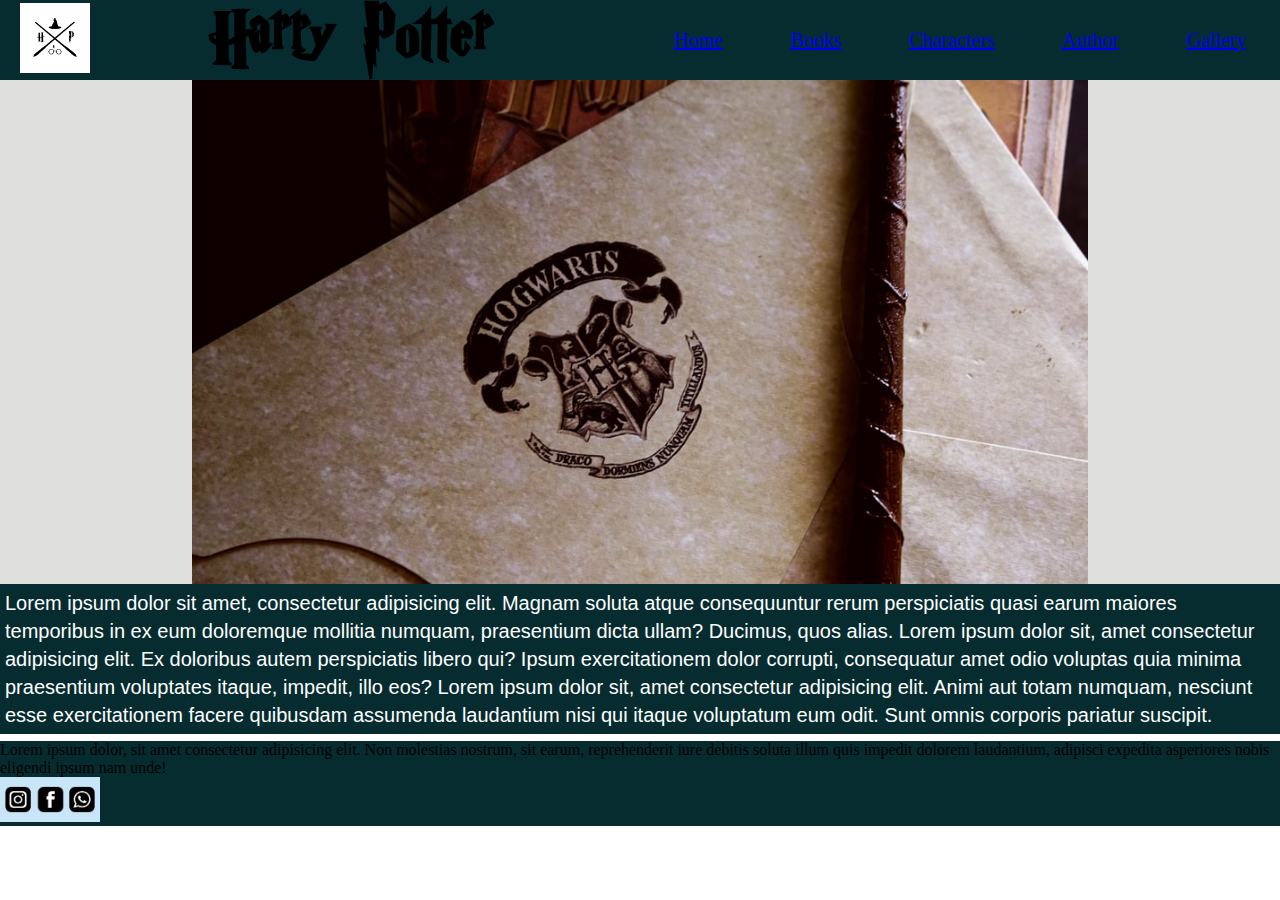
<file: index.html>
<!DOCTYPE html>
<html lang="en">
  <head>
    <meta charset="UTF-8" />
    <meta http-equiv="X-UA-Compatible" content="IE=edge" />
    <meta name="viewport" content="width=device-width, initial-scale=1.0" />
    <link rel="stylesheet" href="style.css" />
    <title>Harry Potter</title>
    <!-- animation -->
    <link
      rel="stylesheet"
      href="https://cdnjs.cloudflare.com/ajax/libs/animate.css/4.1.1/animate.min.css"
    />
    <!-- css -->
    <link
      rel="shortcut icon"
      href="images/89-891149_harry-potter-3d-chrome-logo-emblem-logo-de.ico"
      type="image/x-icon"
    />
  </head>
  <body>
    <!-- header -->
    <header>
      <div>
        <img
          src="images/draw_svg20210617-26747-23281c.svg.png"
          class="header__img"
          alt="logo"
        />
      </div>
      <h1 class="header__title animate__animated animate__swing animate__slower">Harry Potter</h1>
      <nav class="header__nav">
        <ul>
          <li>
            <a href="index.html">Home</a>
          </li>
          <li>
            <a href="pages/books.html">Books</a>
          </li>
          <li>
            <a href="pages/characters.html">Characters</a>
          </li>
          <li>
            <a href="pages/author.html">Author</a>
          </li>
          <li>
            <a href="pages/gallery.html">Gallery</a>
          </li>
        </ul>
      </nav>
    </header>
    <!-- end header -->
    <!-- info -->
    <main>
      <div class="main__div">
        <img
          src="images/photo-1598153346810-860daa814c4b.jpg"
          class="main__image"
          alt="Hogwarts letter"
        />
      </div>
      <section class="main__section">
        <div>
          <p class="main__p">
            Lorem ipsum dolor sit amet, consectetur adipisicing elit. Magnam
            soluta atque consequuntur rerum perspiciatis quasi earum maiores
            temporibus in ex eum doloremque mollitia numquam, praesentium dicta
            ullam? Ducimus, quos alias. Lorem ipsum dolor sit, amet consectetur
            adipisicing elit. Ex doloribus autem perspiciatis libero qui? Ipsum
            exercitationem dolor corrupti, consequatur amet odio voluptas quia
            minima praesentium voluptates itaque, impedit, illo eos? Lorem ipsum
            dolor sit, amet consectetur adipisicing elit. Animi aut totam
            numquam, nesciunt esse exercitationem facere quibusdam assumenda
            laudantium nisi qui itaque voluptatum eum odit. Sunt omnis corporis
            pariatur suscipit.
          </p>
        </div>
      </section>
    </main>
    <!-- end info -->
    <!-- footer -->
    <footer>
      <div>
        <p>
          Lorem ipsum dolor, sit amet consectetur adipisicing elit. Non
          molestias nostrum, sit earum, reprehenderit iure debitis soluta illum
          quis impedit dolorem laudantium, adipisci expedita asperiores nobis
          eligendi ipsum nam unde!
        </p>
        <img
          src="images/social-media-facebook-instagram-logos-social-media-icons-black-and-white-set-free-vector.jpg"
          alt="socialmedia"
        />
      </div>
    </footer>
    <!-- end footer -->
  </body>
</html>
</file>
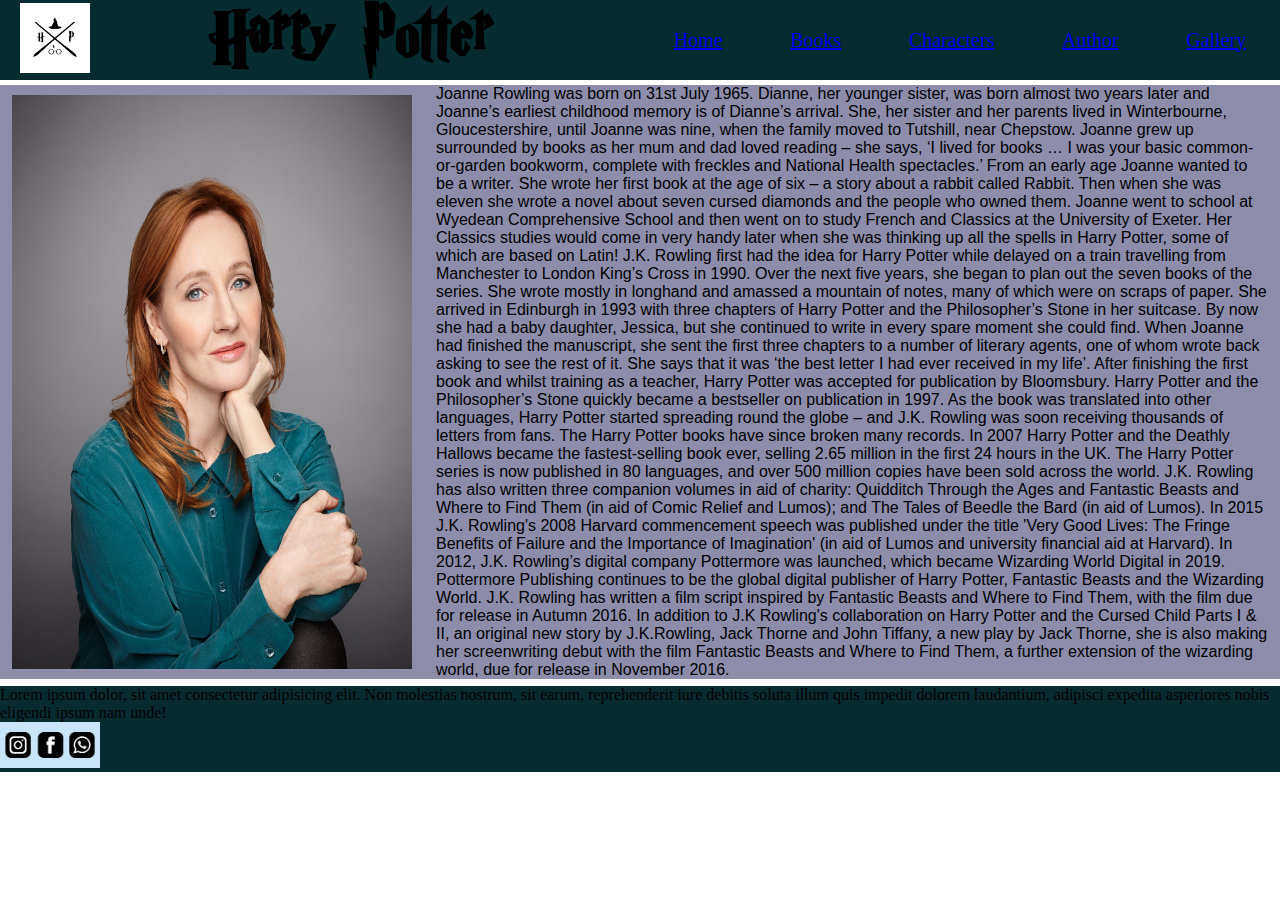
<file: pages/author.html>
<!DOCTYPE html>
<html lang="en">
  <head>
    <meta charset="UTF-8" />
    <meta http-equiv="X-UA-Compatible" content="IE=edge" />
    <meta name="viewport" content="width=device-width, initial-scale=1.0" />
    <link rel="stylesheet" href="../style.css" />
    <title>Author</title>
    <link
      rel="shortcut icon"
      href="../images/89-891149_harry-potter-3d-chrome-logo-emblem-logo-de.ico"
      type="image/x-icon"
    />
  </head>
  <body>
    <!-- header -->
    <header>
      <div>
        <img
          src="../images/draw_svg20210617-26747-23281c.svg.png"
          class="header__img"
          alt="logo"
        />
      </div>
      <h1 class="header__title">Harry Potter</h1>
      <nav class="header__nav">
        <ul>
          <li>
            <a href="../index.html">Home</a>
          </li>
          <li>
            <a href="books.html">Books</a>
          </li>
          <li>
            <a href="characters.html">Characters</a>
          </li>
          <li>
            <a href="author.html">Author</a>
          </li>
          <li>
            <a href="gallery.html">Gallery</a>
          </li>
        </ul>
      </nav>
    </header>
    <!-- end header -->
    <!-- main -->
    <main class="author__container">
      <div class="author__containerinfo">
        <img src="../images/jk-rowling.jpg" alt="jk Rowling" />
        <p>
          Joanne Rowling was born on 31st July 1965. Dianne, her younger sister,
          was born almost two years later and Joanne’s earliest childhood memory
          is of Dianne’s arrival. She, her sister and her parents lived in
          Winterbourne, Gloucestershire, until Joanne was nine, when the family
          moved to Tutshill, near Chepstow. Joanne grew up surrounded by books
          as her mum and dad loved reading – she says, ‘I lived for books … I
          was your basic common-or-garden bookworm, complete with freckles and
          National Health spectacles.’ From an early age Joanne wanted to be a
          writer. She wrote her first book at the age of six – a story about a
          rabbit called Rabbit. Then when she was eleven she wrote a novel about
          seven cursed diamonds and the people who owned them. Joanne went to
          school at Wyedean Comprehensive School and then went on to study
          French and Classics at the University of Exeter. Her Classics studies
          would come in very handy later when she was thinking up all the spells
          in Harry Potter, some of which are based on Latin! J.K. Rowling first
          had the idea for Harry Potter while delayed on a train travelling from
          Manchester to London King’s Cross in 1990. Over the next five years,
          she began to plan out the seven books of the series. She wrote mostly
          in longhand and amassed a mountain of notes, many of which were on
          scraps of paper. She arrived in Edinburgh in 1993 with three chapters
          of Harry Potter and the Philosopher’s Stone in her suitcase. By now
          she had a baby daughter, Jessica, but she continued to write in every
          spare moment she could find. When Joanne had finished the manuscript,
          she sent the first three chapters to a number of literary agents, one
          of whom wrote back asking to see the rest of it. She says that it was
          ‘the best letter I had ever received in my life’. After finishing the
          first book and whilst training as a teacher, Harry Potter was accepted
          for publication by Bloomsbury. Harry Potter and the Philosopher’s
          Stone quickly became a bestseller on publication in 1997. As the book
          was translated into other languages, Harry Potter started spreading
          round the globe – and J.K. Rowling was soon receiving thousands of
          letters from fans. The Harry Potter books have since broken many
          records. In 2007 Harry Potter and the Deathly Hallows became the
          fastest-selling book ever, selling 2.65 million in the first 24 hours
          in the UK. The Harry Potter series is now published in 80 languages,
          and over 500 million copies have been sold across the world. J.K.
          Rowling has also written three companion volumes in aid of charity:
          Quidditch Through the Ages and Fantastic Beasts and Where to Find Them
          (in aid of Comic Relief and Lumos); and The Tales of Beedle the Bard
          (in aid of Lumos). In 2015 J.K. Rowling's 2008 Harvard commencement
          speech was published under the title 'Very Good Lives: The Fringe
          Benefits of Failure and the Importance of Imagination' (in aid of
          Lumos and university financial aid at Harvard). In 2012, J.K.
          Rowling’s digital company Pottermore was launched, which became
          Wizarding World Digital in 2019. Pottermore Publishing continues to be
          the global digital publisher of Harry Potter, Fantastic Beasts and the
          Wizarding World. J.K. Rowling has written a film script inspired by
          Fantastic Beasts and Where to Find Them, with the film due for release
          in Autumn 2016. In addition to J.K Rowling's collaboration on Harry
          Potter and the Cursed Child Parts I & II, an original new story by
          J.K.Rowling, Jack Thorne and John Tiffany, a new play by Jack Thorne,
          she is also making her screenwriting debut with the film Fantastic
          Beasts and Where to Find Them, a further extension of the wizarding
          world, due for release in November 2016.
        </p>
      </div>
    </main>
    <!-- end main -->
    <!-- footer -->
    <footer>
      <div>
        <p>
          Lorem ipsum dolor, sit amet consectetur adipisicing elit. Non
          molestias nostrum, sit earum, reprehenderit iure debitis soluta illum
          quis impedit dolorem laudantium, adipisci expedita asperiores nobis
          eligendi ipsum nam unde!
        </p>
        <img
          src="../images/social-media-facebook-instagram-logos-social-media-icons-black-and-white-set-free-vector.jpg"
          alt="socialmedia"
        />
      </div>
    </footer>
    <!-- end footer -->
  </body>
</html>
</file>
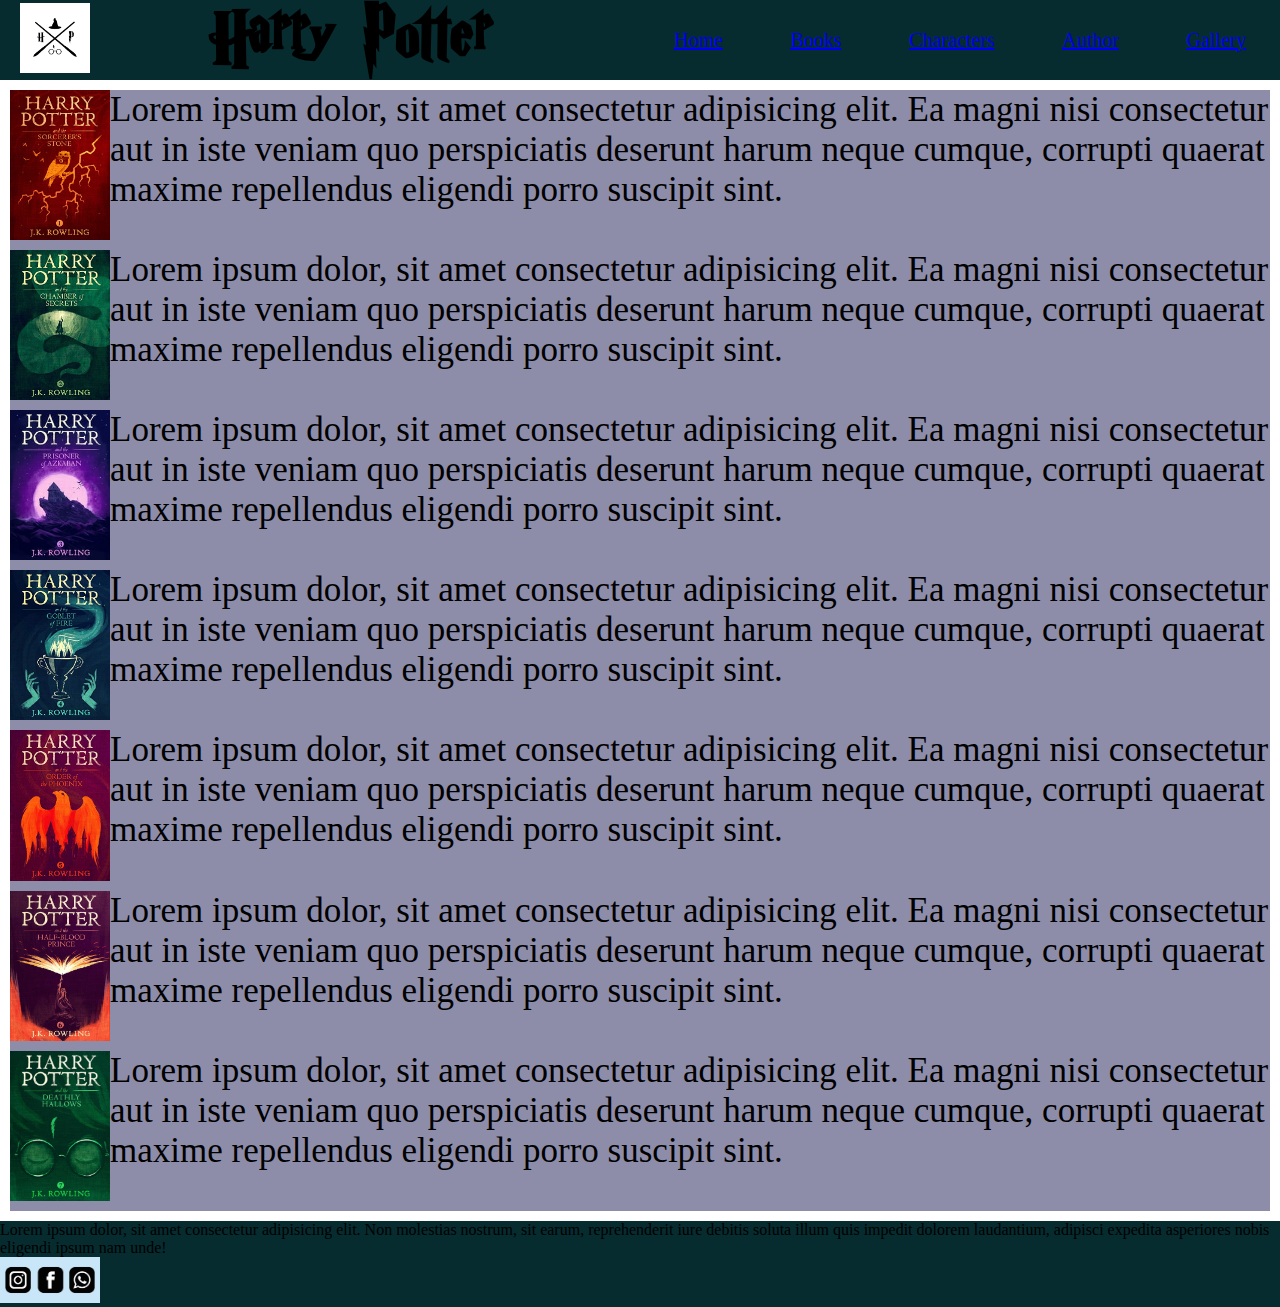
<file: pages/books.html>
<!DOCTYPE html>
<html lang="en">
  <head>
    <meta charset="UTF-8" />
    <meta http-equiv="X-UA-Compatible" content="IE=edge" />
    <meta name="viewport" content="width=device-width, initial-scale=1.0" />
    <link rel="stylesheet" href="../style.css" />
    <title>Books</title>
    <link
      rel="shortcut icon"
      href="../images/89-891149_harry-potter-3d-chrome-logo-emblem-logo-de.ico"
      type="image/x-icon"
    />
  </head>
  <body>
    <!-- header -->
    <header>
      <div>
        <img
          src="../images/draw_svg20210617-26747-23281c.svg.png"
          class="header__img"
          alt="logo"
        />
      </div>
      <h1 class="header__title">Harry Potter</h1>
      <nav class="header__nav">
        <ul>
          <li>
            <a href="../index.html">Home</a>
          </li>
          <li>
            <a href="books.html">Books</a>
          </li>
          <li>
            <a href="characters.html">Characters</a>
          </li>
          <li>
            <a href="author.html">Author</a>
          </li>
          <li>
            <a href="gallery.html">Gallery</a>
          </li>
        </ul>
      </nav>
    </header>
    <!-- end header -->

    <!-- main -->
    <main class="books__container">
      <!-- book 1 -->
      <div class="books__containerinfo">
        <img src="../images/book-1.jpg" alt="book 1" />
        <p>
          Lorem ipsum dolor, sit amet consectetur adipisicing elit. Ea magni
          nisi consectetur aut in iste veniam quo perspiciatis deserunt harum
          neque cumque, corrupti quaerat maxime repellendus eligendi porro
          suscipit sint.
        </p>
      </div>
      <!-- book 2 -->
      <div class="books__containerinfo">
        <img src="../images/book-2.jpg" alt="book 2" />
        <p>
          Lorem ipsum dolor, sit amet consectetur adipisicing elit. Ea magni
          nisi consectetur aut in iste veniam quo perspiciatis deserunt harum
          neque cumque, corrupti quaerat maxime repellendus eligendi porro
          suscipit sint.
        </p>
      </div>
      <!-- book 3 -->
      <div class="books__containerinfo">
        <img src="../images/book-3.jpg" alt="book 3" />
        <p>
          Lorem ipsum dolor, sit amet consectetur adipisicing elit. Ea magni
          nisi consectetur aut in iste veniam quo perspiciatis deserunt harum
          neque cumque, corrupti quaerat maxime repellendus eligendi porro
          suscipit sint.
        </p>
      </div>
      <!-- book 4 -->
      <div class="books__containerinfo">
        <img src="../images/book-4.jpg" alt="book 4" />
        <p>
          Lorem ipsum dolor, sit amet consectetur adipisicing elit. Ea magni
          nisi consectetur aut in iste veniam quo perspiciatis deserunt harum
          neque cumque, corrupti quaerat maxime repellendus eligendi porro
          suscipit sint.
        </p>
      </div>
      <!-- book 5 -->
      <div class="books__containerinfo">
        <img src="../images/book-5.jpg" alt="book 5" />
        <p>
          Lorem ipsum dolor, sit amet consectetur adipisicing elit. Ea magni
          nisi consectetur aut in iste veniam quo perspiciatis deserunt harum
          neque cumque, corrupti quaerat maxime repellendus eligendi porro
          suscipit sint.
        </p>
      </div>
      <!-- book 6 -->
      <div class="books__containerinfo">
        <img src="../images/book-6.jpg" alt="book 6" />
        <p>
          Lorem ipsum dolor, sit amet consectetur adipisicing elit. Ea magni
          nisi consectetur aut in iste veniam quo perspiciatis deserunt harum
          neque cumque, corrupti quaerat maxime repellendus eligendi porro
          suscipit sint.
        </p>
      </div>
      <!-- book 7 -->
      <div class="books__containerinfo">
        <img src="../images/book-7.jpg" alt="book 7" />
        <p>
          Lorem ipsum dolor, sit amet consectetur adipisicing elit. Ea magni
          nisi consectetur aut in iste veniam quo perspiciatis deserunt harum
          neque cumque, corrupti quaerat maxime repellendus eligendi porro
          suscipit sint.
        </p>
      </div>
    </main>
    <!-- end main -->

    <!-- footer -->
    <footer>
      <div>
        <p>
          Lorem ipsum dolor, sit amet consectetur adipisicing elit. Non
          molestias nostrum, sit earum, reprehenderit iure debitis soluta illum
          quis impedit dolorem laudantium, adipisci expedita asperiores nobis
          eligendi ipsum nam unde!
        </p>
        <img
          src="../images/social-media-facebook-instagram-logos-social-media-icons-black-and-white-set-free-vector.jpg"
          alt="socialmedia"
        />
      </div>
    </footer>
    <!-- end footer -->
  </body>
</html>
</file>
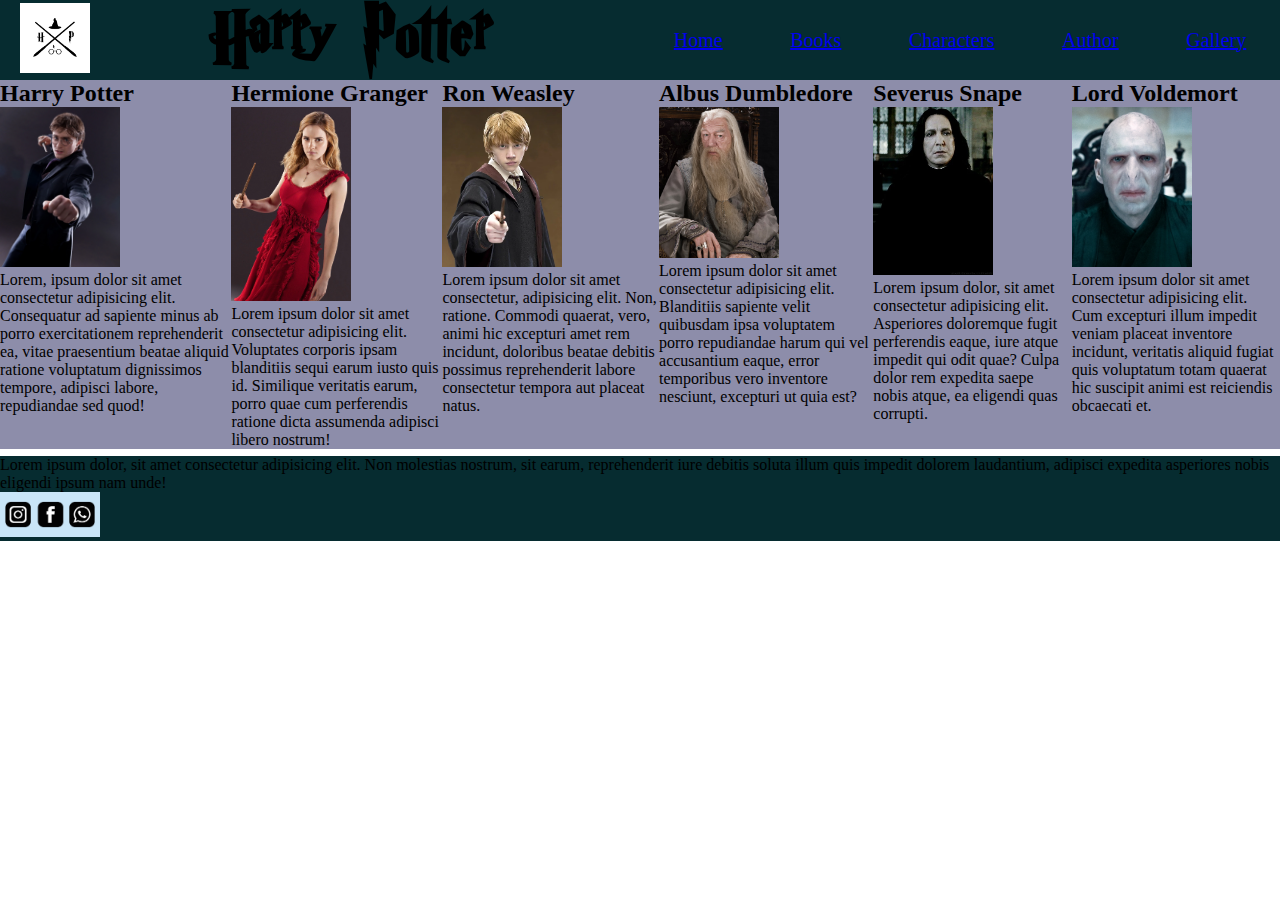
<file: pages/characters.html>
<!DOCTYPE html>
<html lang="en">
  <head>
    <meta charset="UTF-8" />
    <meta http-equiv="X-UA-Compatible" content="IE=edge" />
    <meta name="viewport" content="width=device-width, initial-scale=1.0" />
    <link rel="stylesheet" href="../style.css" />
    <title>Characters</title>
    <link
      rel="shortcut icon"
      href="../images/89-891149_harry-potter-3d-chrome-logo-emblem-logo-de.ico"
      type="image/x-icon"
    />
  </head>
  <body>
    <!-- header -->
    <header>
      <div>
        <img
          src="../images/draw_svg20210617-26747-23281c.svg.png"
          class="header__img"
          alt="logo"
        />
      </div>
      <h1 class="header__title">Harry Potter</h1>
      <nav class="header__nav">
        <ul>
          <li>
            <a href="../index.html">Home</a>
          </li>
          <li>
            <a href="books.html">Books</a>
          </li>
          <li>
            <a href="characters.html">Characters</a>
          </li>
          <li>
            <a href="author.html">Author</a>
          </li>
          <li>
            <a href="gallery.html">Gallery</a>
          </li>
        </ul>
      </nav>
    </header>
    <!-- end header -->
    <!-- main  -->
    <main class="characters__container">
      <!-- harry potter -->
      <div class="characters__containerinfo">
        <h2>Harry Potter</h2>
        <img src="../images/HarryPotter.webp" alt="Harry Potter" />
        <p>
          Lorem, ipsum dolor sit amet consectetur adipisicing elit. Consequatur
          ad sapiente minus ab porro exercitationem reprehenderit ea, vitae
          praesentium beatae aliquid ratione voluptatum dignissimos tempore,
          adipisci labore, repudiandae sed quod!
        </p>
      </div>

      <!-- hermione granger -->
      <div class="characters__containerinfo">
        <h2>Hermione Granger</h2>
        <img src="../images/hermione-2.webp" alt="Hermione" />
        <p>
          Lorem ipsum dolor sit amet consectetur adipisicing elit. Voluptates
          corporis ipsam blanditiis sequi earum iusto quis id. Similique
          veritatis earum, porro quae cum perferendis ratione dicta assumenda
          adipisci libero nostrum!
        </p>
      </div>

      <!-- ron weasley -->
      <div class="characters__containerinfo">
        <h2>Ron Weasley</h2>
        <img src="../images/Ron.webp" alt="Ron" />
        <p>
          Lorem ipsum dolor sit amet consectetur, adipisicing elit. Non,
          ratione. Commodi quaerat, vero, animi hic excepturi amet rem incidunt,
          doloribus beatae debitis possimus reprehenderit labore consectetur
          tempora aut placeat natus.
        </p>
      </div>

      <!-- albus dumbledore -->
      <div class="characters__containerinfo">
        <h2>Albus Dumbledore</h2>
        <img src="../images/AlbusDumbledore.jpg" alt="Dumbledore" />
        <p>
          Lorem ipsum dolor sit amet consectetur adipisicing elit. Blanditiis
          sapiente velit quibusdam ipsa voluptatem porro repudiandae harum qui
          vel accusantium eaque, error temporibus vero inventore nesciunt,
          excepturi ut quia est?
        </p>
      </div>

      <!-- severus snape -->
      <div class="characters__containerinfo">
        <h2>Severus Snape</h2>
        <img src="../images/SeverusSnape_.webp" alt="Snape" />
        <p>
          Lorem ipsum dolor, sit amet consectetur adipisicing elit. Asperiores
          doloremque fugit perferendis eaque, iure atque impedit qui odit quae?
          Culpa dolor rem expedita saepe nobis atque, ea eligendi quas corrupti.
        </p>
      </div>

      <!-- lord voldemort -->
      <div class="characters__containerinfo">
        <h2>Lord Voldemort</h2>
        <img src="../images/Voldemort.webp" alt="Voldemort" />
        <p>
          Lorem ipsum dolor sit amet consectetur adipisicing elit. Cum excepturi
          illum impedit veniam placeat inventore incidunt, veritatis aliquid
          fugiat quis voluptatum totam quaerat hic suscipit animi est reiciendis
          obcaecati et.
        </p>
      </div>
    </main>
    <!-- end main -->
    <!-- footer -->
    <footer>
      <div>
        <p>
          Lorem ipsum dolor, sit amet consectetur adipisicing elit. Non
          molestias nostrum, sit earum, reprehenderit iure debitis soluta illum
          quis impedit dolorem laudantium, adipisci expedita asperiores nobis
          eligendi ipsum nam unde!
        </p>
        <img
          src="../images/social-media-facebook-instagram-logos-social-media-icons-black-and-white-set-free-vector.jpg"
          alt="socialmedia"
        />
      </div>
    </footer>
    <!-- end footer -->
  </body>
</html>
</file>
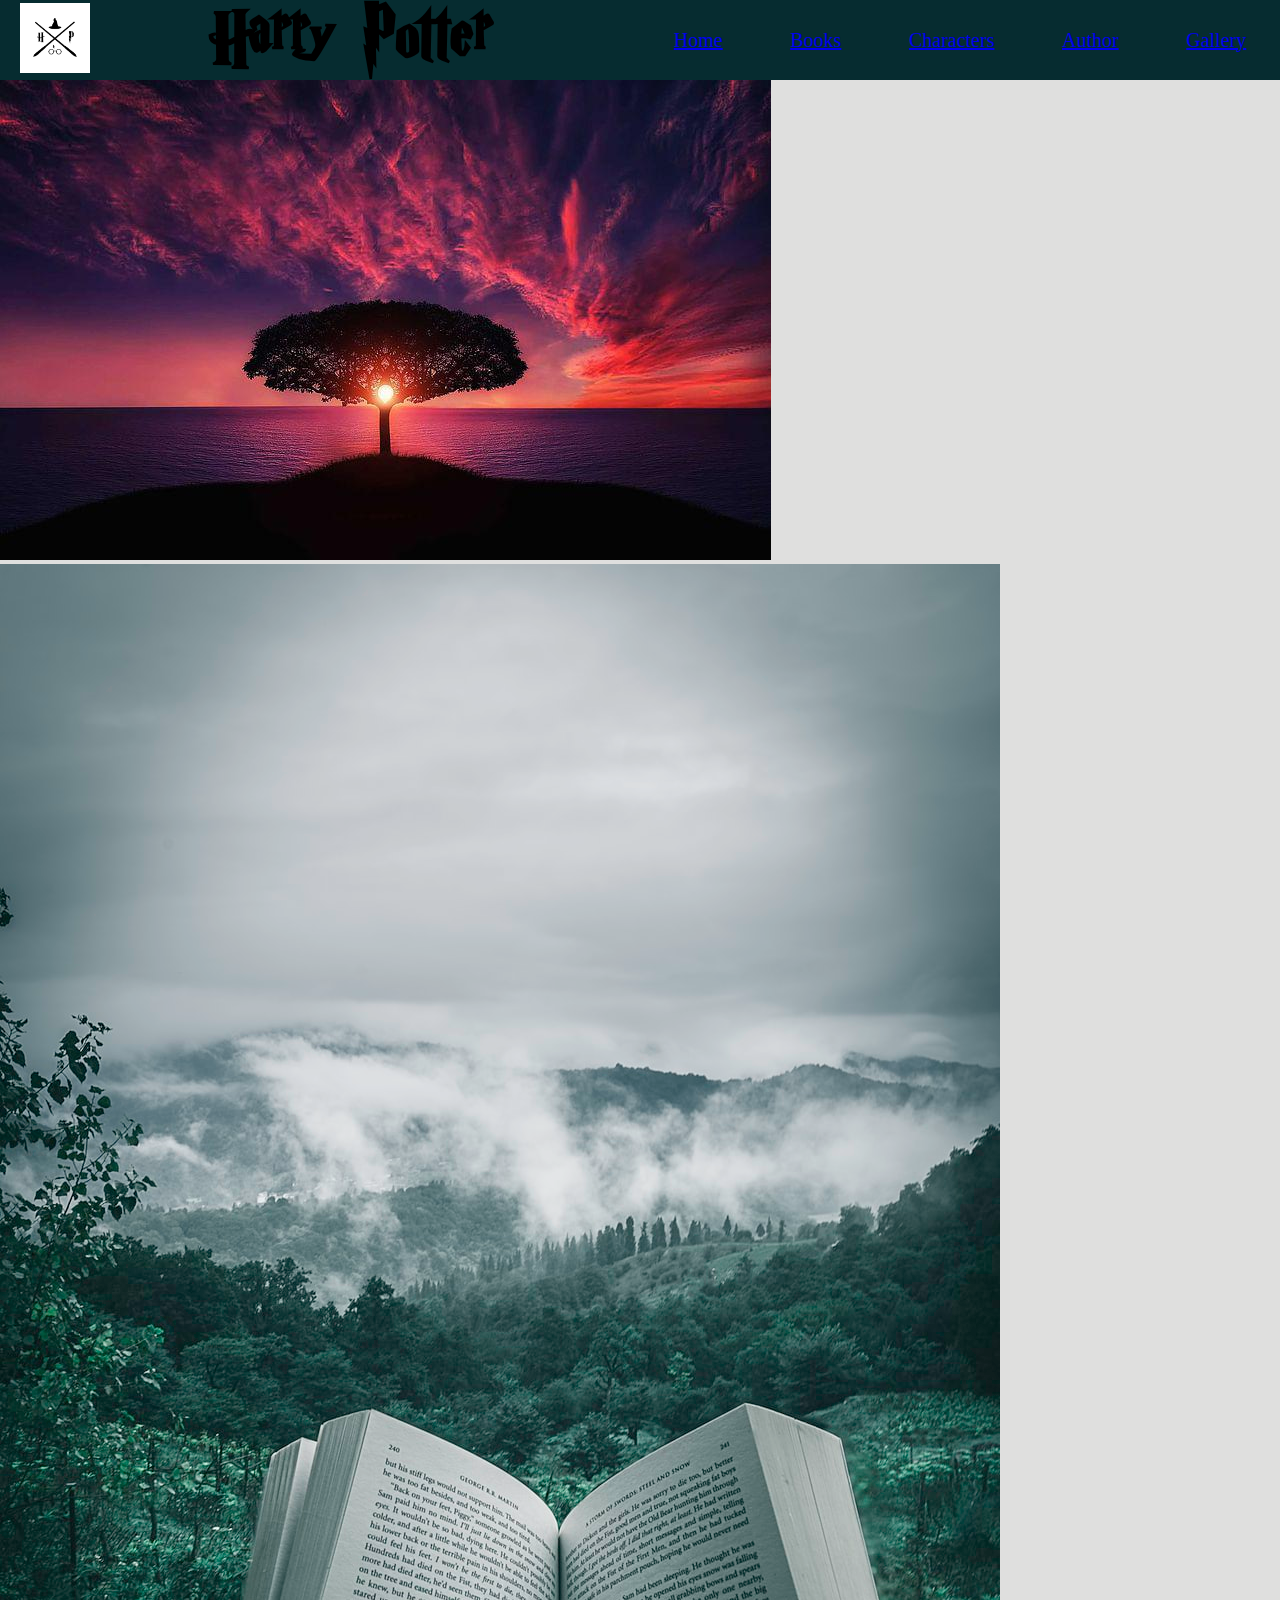
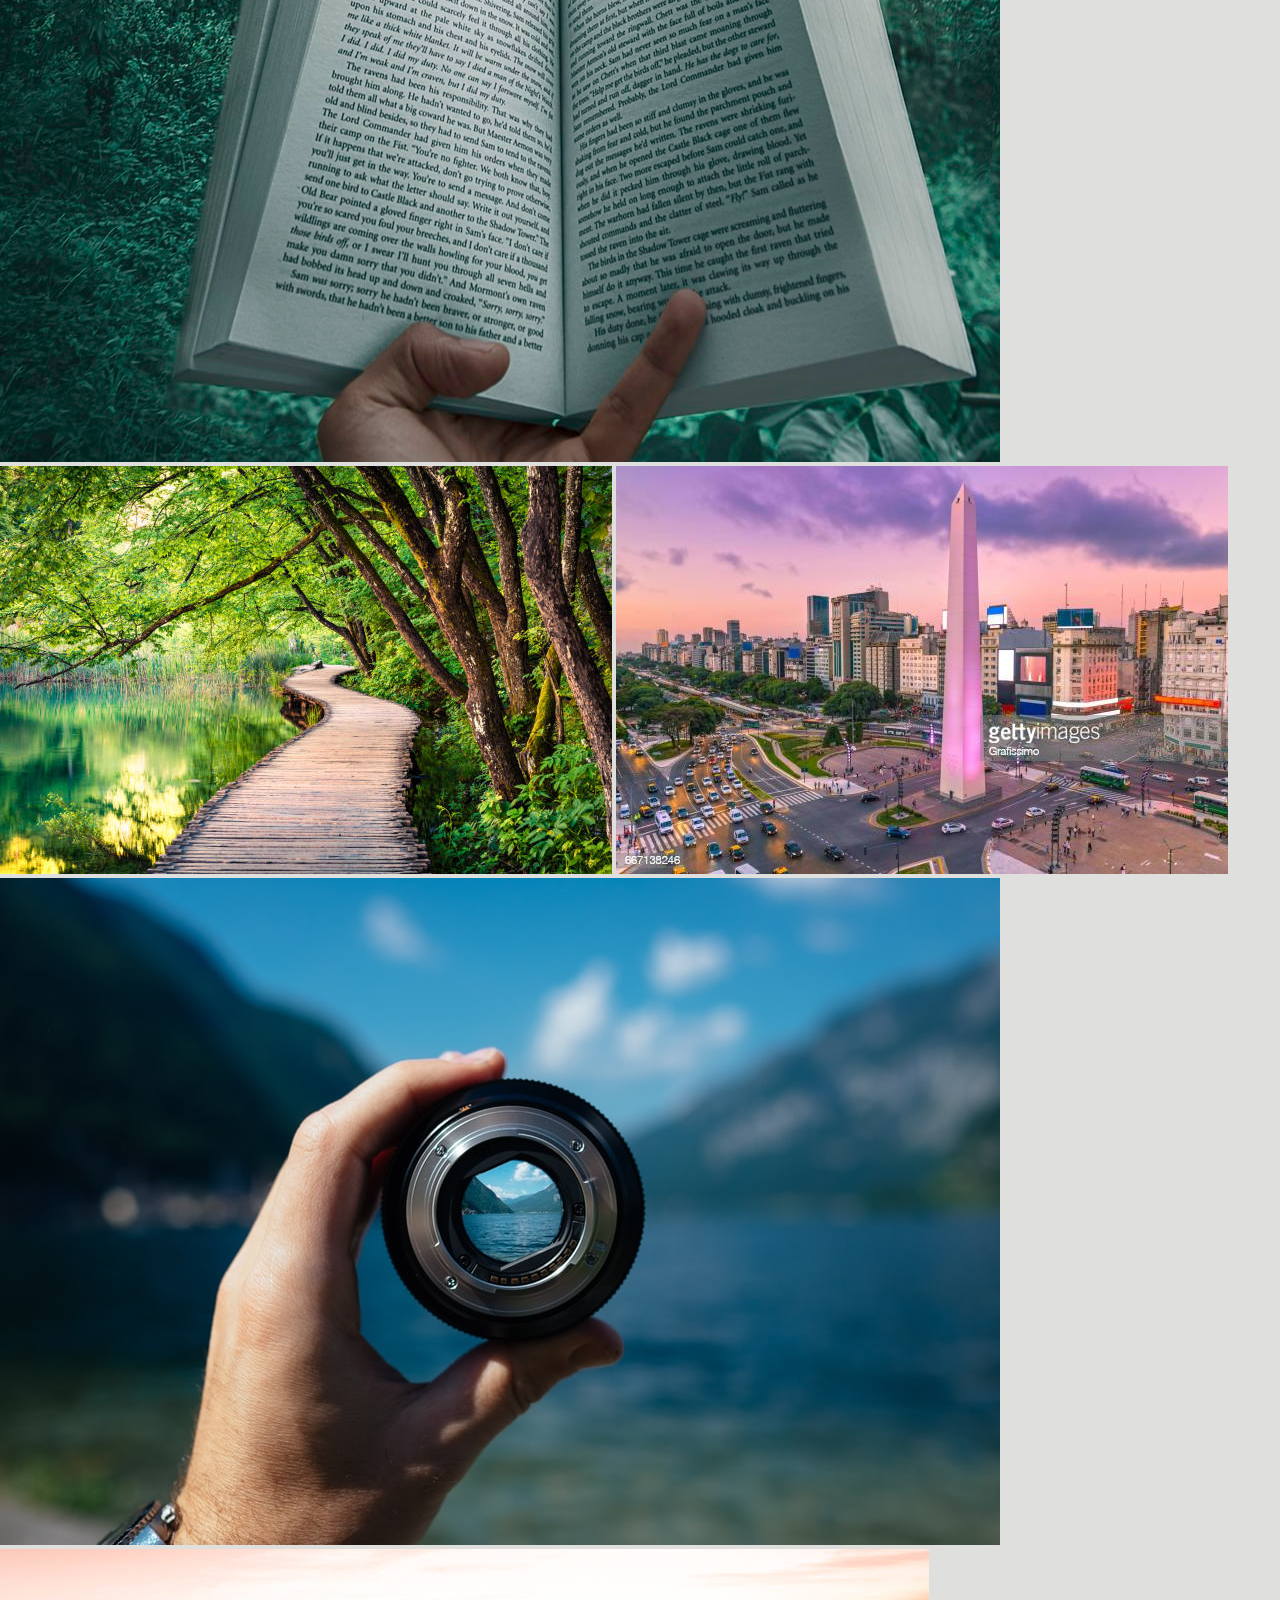
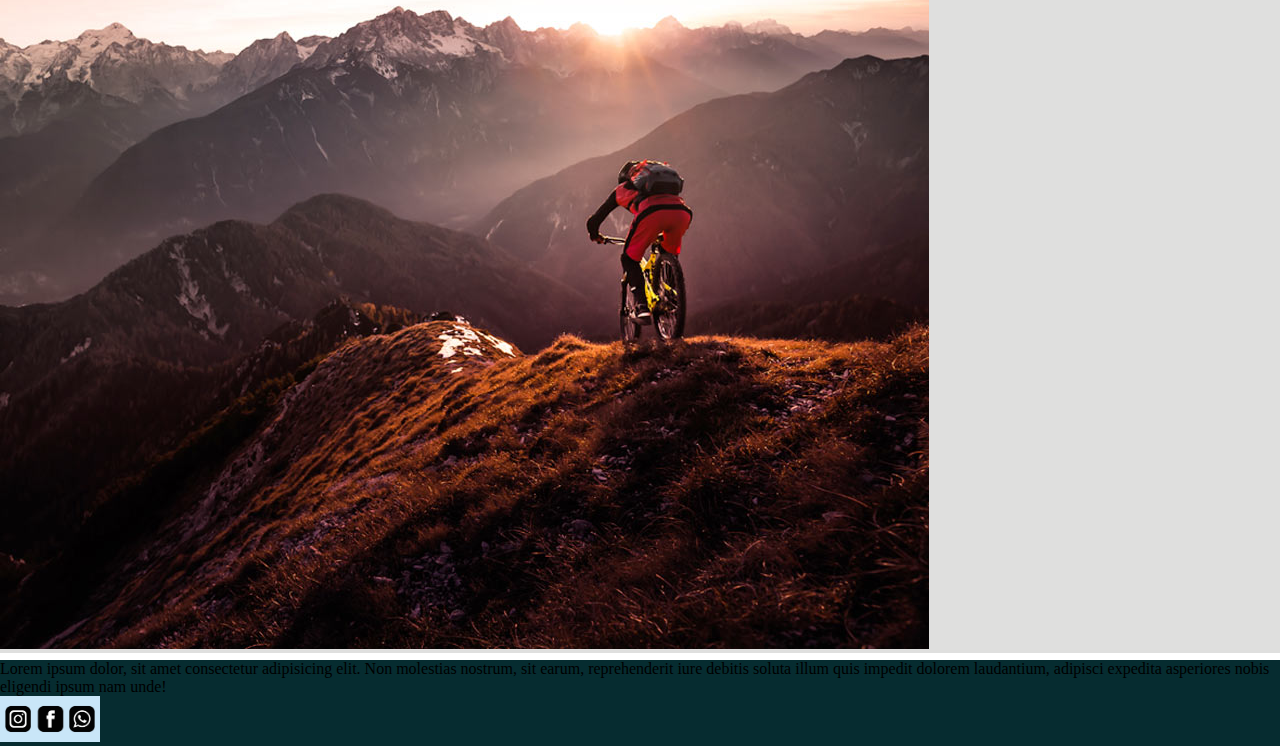
<file: pages/gallery.html>
<!DOCTYPE html>
<html lang="en">
  <head>
    <meta charset="UTF-8" />
    <meta http-equiv="X-UA-Compatible" content="IE=edge" />
    <meta name="viewport" content="width=device-width, initial-scale=1.0" />
    <link rel="stylesheet" href="../style.css" />
    <title>Gallery</title>
    <link
      rel="shortcut icon"
      href="../images/89-891149_harry-potter-3d-chrome-logo-emblem-logo-de.ico"
      type="image/x-icon"
    />
  </head>
  <body>
    <!-- header -->
    <header>
      <div>
        <img
          src="../images/draw_svg20210617-26747-23281c.svg.png"
          class="header__img"
          alt="logo"
        />
      </div>
      <h1 class="header__title">Harry Potter</h1>
      <nav class="header__nav">
        <ul>
          <li>
            <a href="../index.html">Home</a>
          </li>
          <li>
            <a href="books.html">Books</a>
          </li>
          <li>
            <a href="characters.html">Characters</a>
          </li>
          <li>
            <a href="author.html">Author</a>
          </li>
          <li>
            <a href="gallery.html">Gallery</a>
          </li>
        </ul>
      </nav>
    </header>
    <!-- end header -->
    <!-- gallery -->
    <main>
      <div>
        <img src="../images/1.jpg" alt="1" />
        <img src="../images/2.jpg" alt="2" />
        <img src="../images/3.jpg" alt="3" />
        <img src="../images/4.jpg" alt="4" />
        <img src="../images/5.jpg" alt="5" />
        <img src="../images/6.jpg" alt="6" />
      </div>
    </main>
    <!-- end gallery -->
    <!-- footer -->
    <footer>
      <div>
        <p>
          Lorem ipsum dolor, sit amet consectetur adipisicing elit. Non
          molestias nostrum, sit earum, reprehenderit iure debitis soluta illum
          quis impedit dolorem laudantium, adipisci expedita asperiores nobis
          eligendi ipsum nam unde!
        </p>
        <img
          src="../images/social-media-facebook-instagram-logos-social-media-icons-black-and-white-set-free-vector.jpg"
          alt="socialmedia"
        />
      </div>
    </footer>
    <!-- end footer -->
  </body>
</html>
</file>
<file: style.css>
* {
  margin: 0;
  padding: 0;
}

/* header */
header {
  background-color: #062c30;
  display: flex;
  justify-content: space-between;
  align-items: center;
}
.header__title {
  font-family: "magic";
  display: flex;
  font-size: 80px;
  padding-right: 30px;
}
@font-face {
  font-family: "magic";
  src: url(fonts/HARRYP__.TTF);
}

.header__img {
  width: 70px;
  height: auto;
  padding-left: 20px;
}

.header__nav {
  width: 50%;
}

.header__nav ul {
  list-style: none;
  display: flex;
  justify-content: space-around;
  font-size: 20px;
}

.header__nav ul li a:hover {
  color: #fff;
  text-decoration: none;
}
/* end header */

/* main index*/
main {
  background-color: #dfdfde;
}
.main__image {
  width: 70%;
  height: auto;
  display: block;
  margin: auto;
}
.main__section {
  background-color: #062c30;
}

.main__p {
  font-size: 20px;
  font-family: Verdana, Geneva, Tahoma, sans-serif;
  color: white;
  line-height: 1.4;
  padding: 5px 5px;
}
/* end main index */

/* footer */
footer {
  background-color: #062c30;
  margin-top: 7px;
}

footer img {
  width: 100px;
  height: auto;
}
/* end footer */

/* main books */
.books__container {
  margin: 10px;
  background-color: #8d8daa;
}

.books__containerinfo {
  display: flex;
  justify-content: space-around;
  padding: top 10px;
  padding-bottom: 10px;
}

.books__containerinfo p {
  font-size: 35px;
}

.books__containerinfo img {
  width: 100px;
  height: auto;
}
/* end main books */

/* characters */
.characters__container {
  background-color: #8d8daa;
  display: flex;
}

.characters__containerinfo:hover {
  zoom: 150%;
}

.characters__containerinfo img {
  width: 120px;
  height: auto;
}
/* end characters */

/* author */
.author__container {
  background-color: #8d8daa;
  margin-top: 5px;
}

.author__containerinfo {
  display: flex;
  justify-content: flex-end;
  justify-content: space-around;
}

.author__containerinfo img {
  width: 400px;
  height: auto;
  padding-top: 10px;
  padding-bottom: 10px;
}

.author__containerinfo p {
  width: 65%;
  font-family: "Roboto Condensed", sans-serif;
}
/* end author */
</file>
